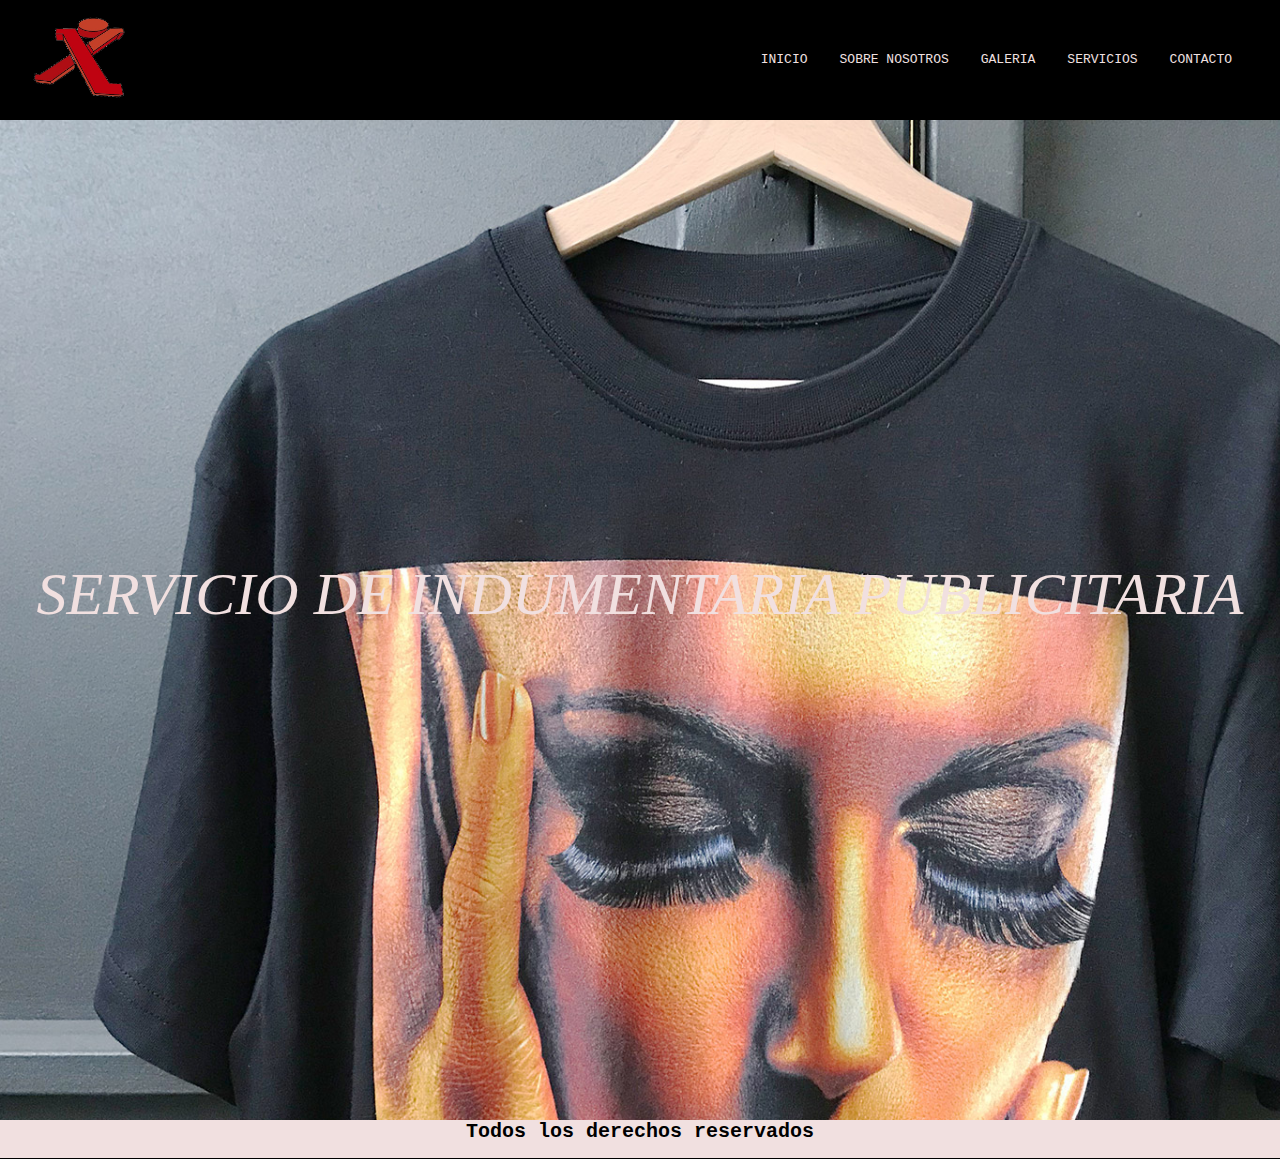
<file: index.html>
<!DOCTYPE html>
<html lang="es">

<head>
   <meta charset="UTF-8">
   <meta name="viewport" content="width=device-width, initial-scale=1.0">
   <title>TexMann | Inicio</title>
   <link rel="shortcut icon" href="./multimedia/icon/Texmann19.png" type="image/x-icon">
   <script src="https://cdn.jsdelivr.net/npm/bootstrap@5.3.2/dist/js/bootstrap.bundle.min.js"
      integrity="sha384-C6RzsynM9kWDrMNeT87bh95OGNyZPhcTNXj1NW7RuBCsyN/o0jlpcV8Qyq46cDfL"
      crossorigin="anonymous"></script>
   <link rel="stylesheet" href="./estilos/style.css">
</head>

<body class="fondoDeIndex">
   <header class="contenedorMenu">
      <div>
         <img class="logo" src="./multimedia/icon/Texmann19.png" alt="Logo de la empresa">
      </div>
      <nav>
         <ul class="listaMenu">
            <li>
               <a href="#">INICIO</a>
            </li>
            <li>
               <a href="./paginas/sobre-nosotros.html">SOBRE NOSOTROS</a>
            </li>
            <li>
               <a href="paginas/galeria.html">GALERIA</a>
            </li>
            <li>
               <a href="./servicio.html">SERVICIOS</a>
            </li>
            <li>
               <a href="./paginas/contacto.html">CONTACTO</a>
            </li>
         </ul>
      </nav>
   </header>
   <main>
      <section class="fondoDeIndex indexGrilla">
         <div class="divIndex">
            <p class="pIndex">SERVICIO DE INDUMENTARIA PUBLICITARIA</p>
         </div>
      </section>
   </main>
   <footer class="contenedorFooter">
      <h4 class="footerTexto">Todos los derechos reservados</h4>
      <nav>
         <ul class="listaMenu">
            <li>
               <a href="#">Inicio</a> 
            </li>
            <li>
               <a href="./paginas/sobre-nosotros.html">Sobre nosotros</a>
            </li>
            <li>
               <a href="./paginas/galeria.html">Galería</a>
            </li>
            <li>
               <a href="./servicio.html">Servicio</a>
            </li>
            <li>
               <a href="./paginas/contacto.html">Contacto</a>
            </li>
         </ul>
      </nav>
   </footer>
   <script src="https://cdn.jsdelivr.net/npm/bootstrap@5.3.2/dist/js/bootstrap.bundle.min.js"
      integrity="sha384-C6RzsynM9kWDrMNeT87bh95OGNyZPhcTNXj1NW7RuBCsyN/o0jlpcV8Qyq46cDfL"
      crossorigin="anonymous"></script>
</body>

</html>
</file>
<file: estilos/style.css>
* {
    margin: 0;
    padding: 0;
    box-sizing: border-box;
}

body {
    background-color: black;

}


#tituloindex {
    color: black;
}

.indexGrilla {
    display: grid;
    grid-template-columns: 1fr 1fr 1fr;
    grid-template-rows: 50% 50%;
}

.fondoDeIndex {
    grid-column: 1/4;
    background-image: url(../multimedia/images/Presentación\ de\ inicio.jpg);
    height: 1000px;
    background-size: cover;
    background-repeat: no-repeat;
}

.divIndex {
    grid-column: 1/4;
    grid-row: 1/2;
    align-self: center;
    padding-top: 450px;
    color: rgb(241, 224, 224);
}

.pIndex {
    font-family: Georgia, 'Times New Roman', Times, serif;
    font-size: 60px;
    font-weight: lighter;
    font-style: italic;
    text-align: center;

}

.pasos {
    color: black;
    font-family: monospace;
    font-size: 30px;
}

.listaMenu {
    list-style: none;
    display: flex;
    justify-content: end;
}


.logo {
    width: 6rem;
}

h1 {
    font-family: Georgia, 'Times New Roman', Times, serif;
    font-size: 50px;
    font-weight: lighter;
    text-align: center;
    color: rgb(241, 224, 224);

}

h2 {
    text-align: center;
    font-family: Georgia, 'Times New Roman', Times, serif;
    font-weight: lighter;
    font-style: italic;
    font-size: 50px;
    padding-top: 50px;
    padding-bottom: 100px;
    padding-left: 150px;
    grid-column: 1/3;
    grid-row: 2/3;
    align-self: end;
    color: rgb(241, 224, 224);
}

h3 {
    font-family: Georgia, 'Times New Roman', Times, serif;
    font-style: normal;
    font-weight: lighter;
    font-size: 30px;
    padding: 40px;
    color: rgb(241, 224, 224);
}

h4 {
    font-family: monospace;
    color: white;
    font-size: 20px;
}

ol li {
    color: rgb(241, 224, 224);
    font-family: Georgia, 'Times New Roman', Times, serif;
    font-weight: lighter;
    font-style: italic;
    font-size: 20px;
    margin: 20px;
}

.grillaSobreNosotros {
    display: grid;
    background-color: black;
    grid-template-columns: 1fr 1fr;
    grid-template-rows: 50% 50%;
}

.fotoSobreNosotros {
    grid-column: 1/2;
    grid-row: 1/2;
    padding-top: 100px;
    justify-self: center;
}

.pSobreNosotros {
    text-align: justify;
    font-style: italic;
    font-weight: 500;
    font-size: 40px;
    color: rgb(241, 224, 224);
    margin: 30px 30px 30px 30px;
    justify-self: start;
    align-self: center;
    grid-column: 2/3;
    grid-row: 1/2;
}

.pSobreNosotros2 {
    text-align: justify;
    font-style: italic;
    font-size: 40px;
    color: rgb(241, 224, 224);
    grid-column: 2/3;
    grid-row: 1/3;
    justify-self: start;
    align-self: center;
    margin-right: 20px;
}

a {
    text-decoration: none;
    color: rgb(241, 224, 224);
}



.listaMenu li {
    margin: 0 1rem;
    font-family: monospace;
    color: black;
}

.contenedorMenu {
    display: flex;
    justify-content: space-between;
    align-items: center;
    padding: 1rem 2rem;
    flex-wrap: wrap;
    background-color: black;
}

.contenidoContacto {
    display: grid;
    font-family: Georgia, 'Times New Roman', Times, serif;
    font-size: 20px;
    text-align: center;
    margin: 40px;
    color: rgb(241, 224, 224);
}

.mapaTex {
    margin: 20px 30rem;
    border: solid 2px;
    margin-left: 360px;

}

.contenedorFooter {
    display: flex;
    flex-direction: column;
    align-items: center;
    background-color: rgb(241, 224, 224);
}

.footerTexto {
    color: black;
}

.grillaGaleria {
    display: grid;
    grid-template-areas: "main main main"
        "footer footer footer";
}

.remeraNegra {
    height: 400px;
    width: auto;
    border: solid 0px;
    border-radius: 10px;
    justify-self: end;
}

.remeraGris {
    height: 400px;
    width: auto;
    border: solid 0px;
    border-radius: 10px;
}

.remeraBeige {
    height: 400px;
    width: auto;
    border: solid 0px;
    border-radius: 10px;
    justify-self: start;
}

.buzoBlanco {
    height: 400px;
    width: auto;
    border: solid 0px;
    border-radius: 10px;
    justify-self: end;
}

.buzoMarron {
    height: 400px;
    width: auto;
    border: solid 0px;
    border-radius: 10px;
}

.buzoNegro {
    height: 400px;
    width: auto;
    border: solid 0px;
    border-radius: 10px;
    justify-self: start;
}

.mainGrilla {
    background-color: black;
    grid-area: main;
}

.footerGrilla {
    grid-area: footer;
    background-color: rgb(241, 224, 224)
}

.contenedorGrilla {
    display: grid;
    grid-template-columns: 1fr 1fr 1fr;
    grid-template-rows: 1fr 1fr;
    padding: 20px;
    row-gap: 10px;
    column-gap: 10px;
    justify-items: center;
    align-items: center;
    background-color: black;
}

.divServicio {
    display: grid;
    grid-template-columns: 1fr 1fr;
    grid-template-rows: 1fr 1fr 2fr;

}

.gamaColores {
    grid-column: 1/2;
    grid-row: 1/2;
    text-align: justify;
}

.coloresServicio {
    grid-column: 1/2;
    grid-row: 1/4;
    justify-self: center;
    align-self: center;
    margin-right: px;
    border: solid 0px;
    border-radius: 10px;
}

.talles {
    grid-column: 2/3;
    grid-row: 1/2;
    text-align: justify;
    margin-left: 50px;
}

.tallesServicio {
    grid-column: 2/3;
    grid-row: 1/4;
    justify-self: end;
    align-self: center;
    border: solid 0px;
    border-radius: 10px;
    margin-right: 100px;
}

.textoSerigrafia {
    grid-column: 1/2;
    grid-row: 4/5;
    margin-right: 200px;
    justify-self: start;
    align-self: end;
}

.serigrafia {
    width: 500px;
    justify-self: center;
    margin-right: 2px;
    padding-bottom: 40px;
    border: solid 0px;
    border-radius: 10px;
}

.textoSublimacion2 {
    grid-column: 2/3;
    grid-row: 4/5;
    margin-right: 200px;
}

.sublimacion2 {
    width: 400px;
    justify-self: center;
    margin-right: 50px;
    margin-bottom: 100px;
    border: solid 0px;
    border-radius: 10px;
}
</file>
